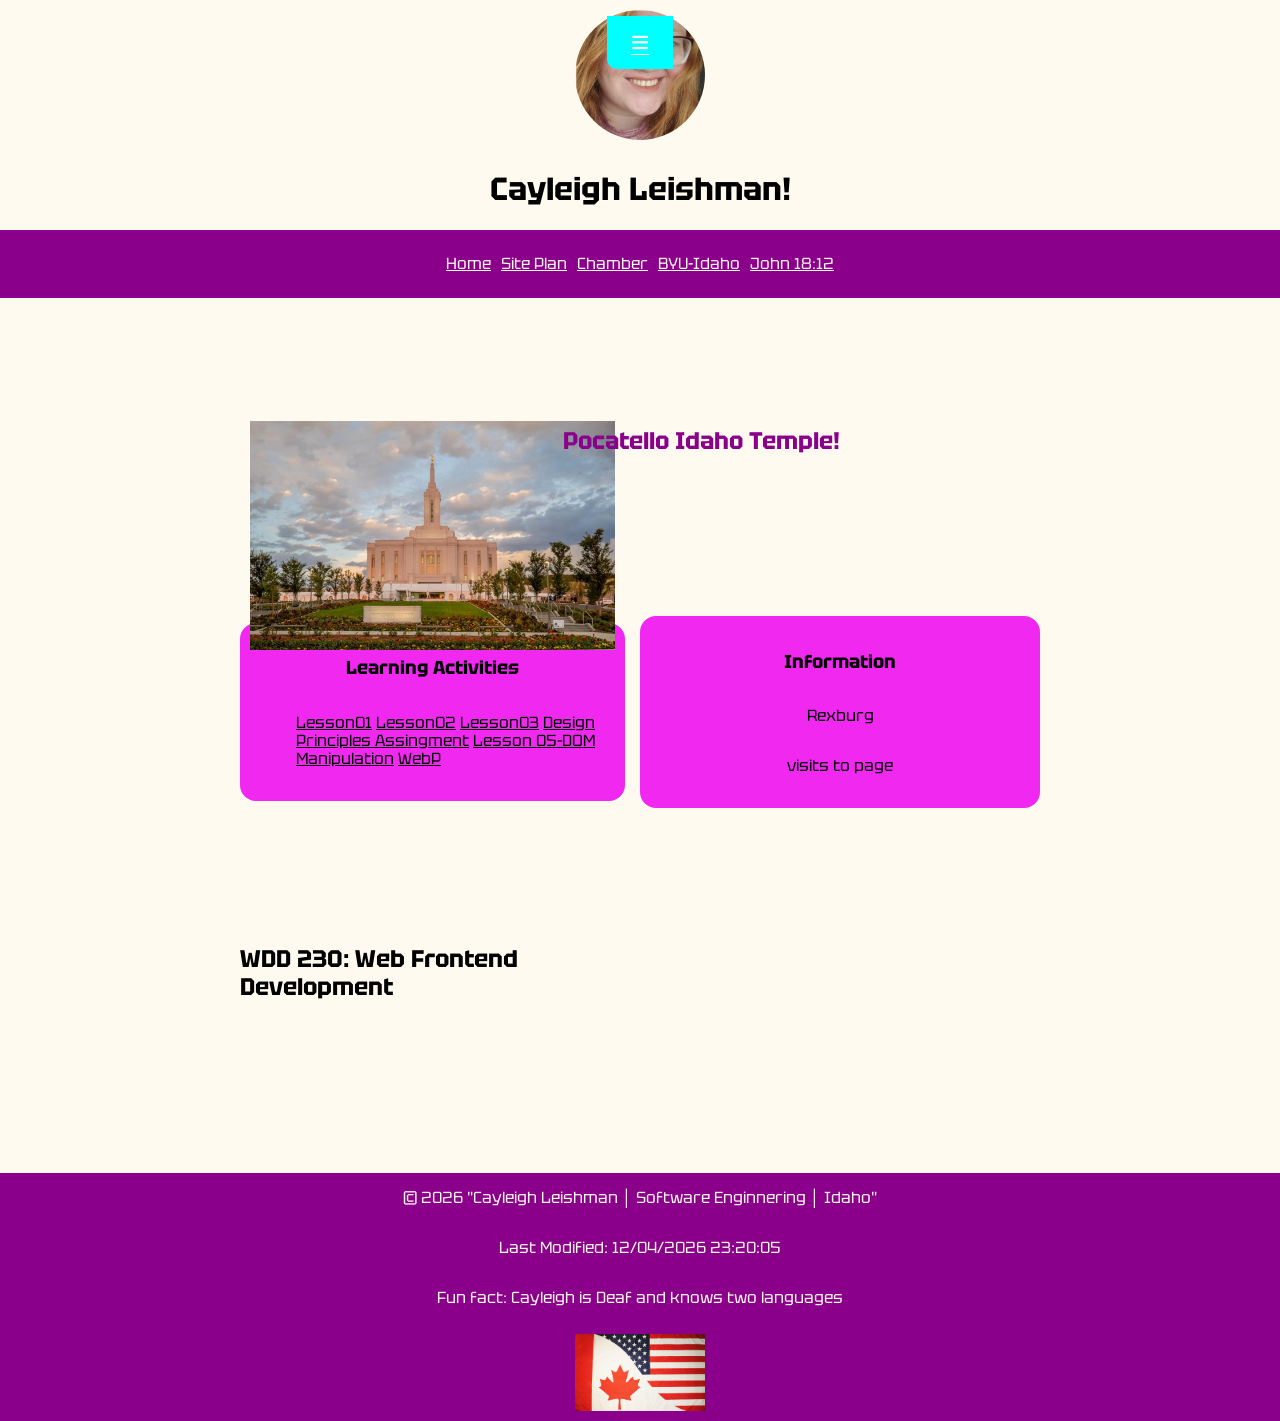
<file: index.html>
<!DOCTYPE html>
<html lang="en">

<head>
    <link rel="apple-touch-icon" sizes="180x180" href="images/favicon_io/apple-touch-icon.png">
    <link rel="icon" type="image/png" sizes="32x32" href="images/favicon_io/favicon-32x32.png">
    <link rel="icon" type="image/png" sizes="16x16" href="images/favicon_io/favicon-16x16.png">
    <link rel="manifest" href="/site.webmanifest">

    <meta charset="UTF-8">
    <meta name="viewport" content="width=device-width, initial-scale=1.0">
    <meta name="author" content="Cayleigh Leishman">
    <meta name="description" content="Course Assingment Portal for Cayleigh Leishman's WDD 23- Web Frontend Development Course.">
    <title>Cayleigh Leishman - WDD 230 - Web Frontend Development</title>

    <link rel="stylesheet" href="styles/normalization.css">
    <link rel="stylesheet" href="styles/base.css">
    <link rel="stylesheet" href="styles/larger.css">

    <script src="scripts/getdate.js" defer></script>
    <script src="scripts/menu.js" defer></script> 

</head>

<body>
    <header> 
        <img src="images/cayleigh.png" alt="A gorgeous Readhead with glasses">
        <h1>Cayleigh Leishman!</h1>
    </header>

    <nav>
        <a href="#" id="menu"> 
            <a href = 'index.html'>Home</a>
            <a href = 'lesson03/chamber-site-plan.html'>Site Plan</a>
            <a href = 'chamber/'>Chamber</a>
            <a href = 'https://www.byui.edu/'>BYU-Idaho</a>                <a href = 'https://www.churchofjesuschrist.org/study/scriptures/nt/john/8?lang=eng&id=p12#p12'>John 18:12</a>  <!--put in your favourite scripture--> 
        </a>
    </nav>

    <main>
        <div class ="hero-image" >
            <picture>
                 <source media ="(min-width:1000px)"  srcset ="images/large-pocatello-temple.webp" alt="Pocatello, Idaho Temple">   
                 <source media ="(min-width:800px)"  srcset ="images/medium-pocatello-temple.webp"  alt="Pocatello, Idaho Temple">
                 <source media = "(min-width:400px)" srcset ="images/small-pocatello-temple.webp"   alt="Pocatello, Idaho Temple">
            
                <img src="images/medium-pocatello-temple.webp" style="width: 100%;" alt="Pocatello, Idaho Temple">
                </picture> 
        </div> <!-- hero-image -->

        <div class="hero-text">
             <h2>Pocatello Idaho Temple!</h2>
        </div> <!--class= hero-text  -->

        <h2>WDD 230: Web Frontend Development</h2>

        <section class="card firstcard">
            <h3>Learning Activities</h3>
            <ul>
                <a href = "lesson01/lesson01.html"> Lesson01</a>
                <a href = "lesson02/lesson02.html"> Lesson02</a>
                <a href = "lesson03/lesson03.html"> Lesson03</a>
                <a href = "lesson02/design-principles.html">Design Principles Assingment</a>
                <a href = "lesson05/bom.html">Lesson 05-DOM Manipulation</a>
                <a href = "lesson03/images/landscape.webp">WebP</a>
                <!-- Used "https://convertio.co/download/1380c945b4b763ab1682d4e4f6f7ae545b6948/" to convert instead because previous website claimed I "Used" my limites -->
                
            </ul>

        </section>

        <section class="card secondcard" >
            <h3>Information</h3>
            <p> Rexburg</p>
            <p>visits to page</p>

        </section>

        <iframe src="https://www.google.com/maps/embed?pb=!1m18!1m12!1m3!1d2878.994685492668!2d-111.78596552532389!3d43.8144696419877!2m3!1f0!2f0!3f0!3m2!1i1024!2i768!4f13.1!3m3!1m2!1s0x53540b03dc48a5cf%3A0x1e5534d3c38ef412!2sBrigham%20Young%20University-Idaho!5e0!3m2!1sen!2sus!4v1706305842684!5m2!1sen!2sus" width="400" height="300" style="border:0;" allowfullscreen="" loading="lazy" referrerpolicy="no-referrer-when-downgrade"></iframe>

    </main>


    <footer> 

        
        <!-- I used the professors website for this portion as well-->
        <p> © <span id="copyrightYear"></span>
        "Cayleigh Leishman │ Software Enginnering │ Idaho" </p>

        <p id="lastModified"></p>
        <!-- t>he Vertical bar took forever to find │││││-->

        <p>Fun fact: Cayleigh is Deaf and knows two languages</p>

        <img src="images/dual_flag.png" alt="A flag that has both the American flag and the Canadian flag combined together">
    </footer>

    
</body>

</html>
</file>
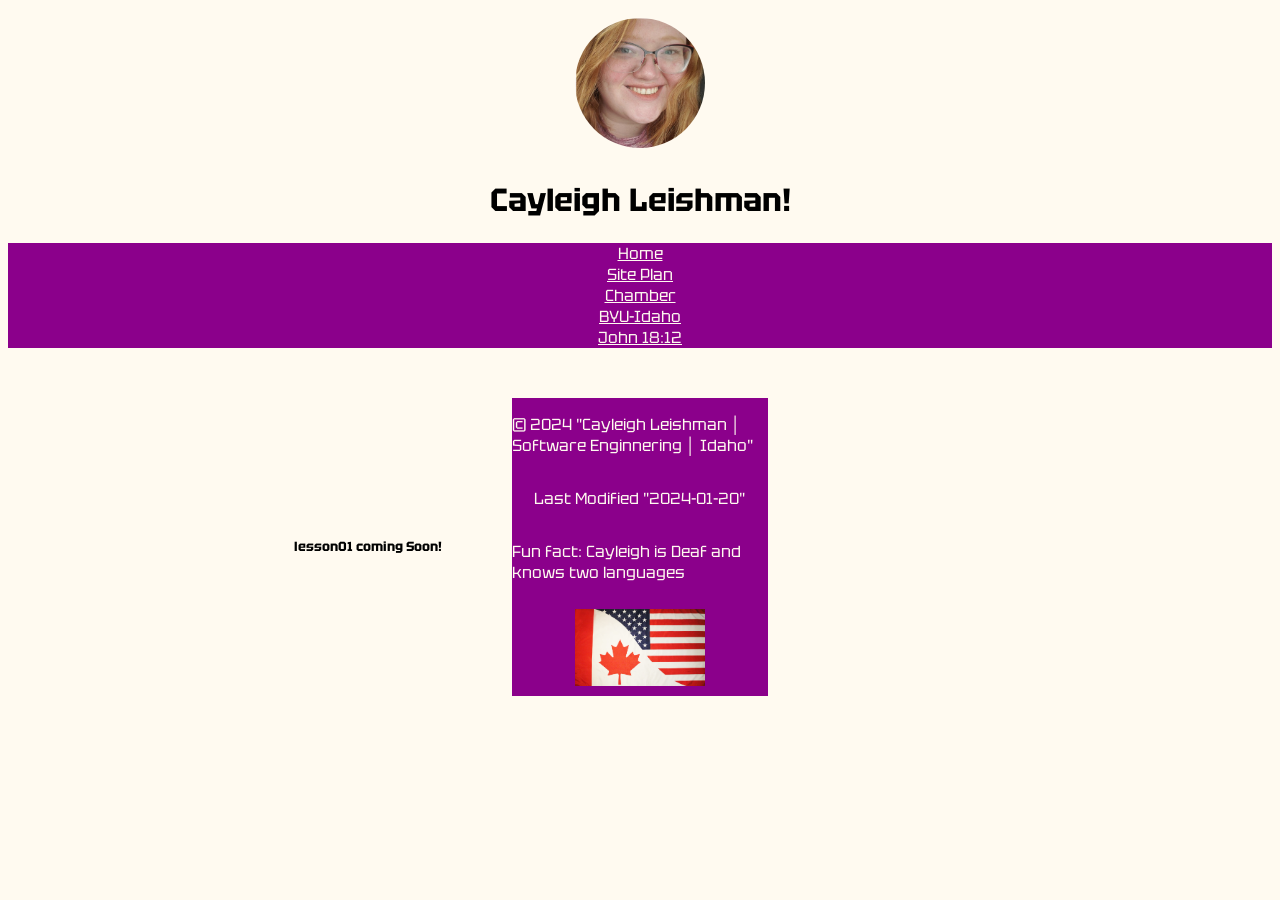
<file: lesson01.html>
<!DOCTYPE html>
<html lang="en">

<head>
   
    <link rel="apple-touch-icon" sizes="180x180" href="images/favicon_io/apple-touch-icon.png">
    <link rel="icon" type="image/png" sizes="32x32" href="images/favicon_io/favicon-32x32.png">
    <link rel="icon" type="image/png" sizes="16x16" href="images/favicon_io/favicon-16x16.png">
    <link rel="manifest" href="/site.webmanifest">

    <meta charset="UTF-8">
    <meta name="viewport" content="width=device-width, initial-scale=1.0">

    
    <meta name="description" content="Course Assingment Portal for Cayleigh Leishman in her WDD 23- Web Frontend Development Course.">
    <title>Cayleigh Leishman - WDD 230 - Web Frontend Development Lesson 01</title>
    <link rel="stylesheet" href="styles/base.css">
    <link rel="stylesheet" href="scripts/getdate.js">
    
</head>

<body>

    <header> 
        <img src="images/cayleigh.png" alt="A gorgeous Readhead with glasses">
        <h1>Cayleigh Leishman!</h1>
    </header>

    <nav>
        <a href = 'index.html'>Home</a>
        <a href = 'lesson03/chamber-site-plan.html'>Site Plan</a>
        <a href = 'chamber/'>Chamber</a>
        <a href = 'https://www.byui.edu/'>BYU-Idaho</a>
        <a href = 'https://www.churchofjesuschrist.org/study/scriptures/nt/john/8?lang=eng&id=p12#p12'>John 18:12</a>  <!--put in your favourite scripture--> 

    </nav>


    <main>

   <h5>lesson01 coming Soon! </h5>


   
    <footer> 
        <!-- I used the professors website for this portion as well-->
        <p> © <span id="copyrightYear"></span>2024
        "Cayleigh Leishman │ Software Enginnering │ Idaho" </p>

        <p><span id="lastModified">Last Modified "2024-01-20"</span></p>
        <!-- t>he Vertical bar took forever to find │││││-->

        <p>Fun fact: Cayleigh is Deaf and knows two languages</p>

        <img src="images/dual_flag.png" alt="A flag that has both the American flag and the Canadian flag combined together">
    </footer>
</body>
</html>
</file>
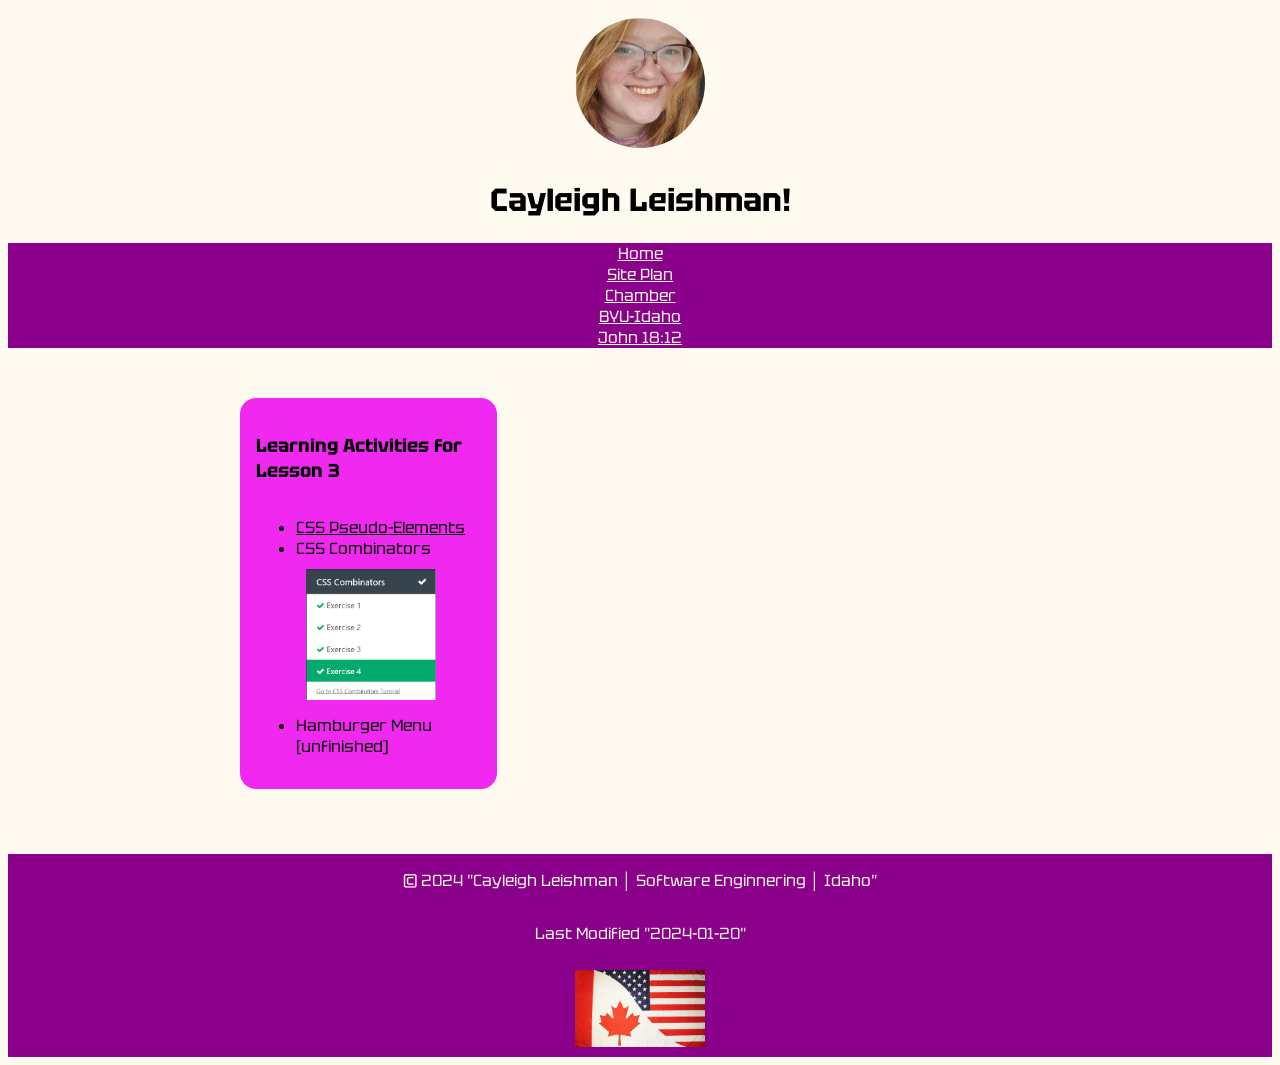
<file: lesson03.html>
<!DOCTYPE html>
<html lang="en">

<head>

    <link rel="apple-touch-icon" sizes="180x180" href="images/favicon_io/apple-touch-icon.png">
    <link rel="icon" type="image/png" sizes="32x32" href="images/favicon_io/favicon-32x32.png">
    <link rel="icon" type="image/png" sizes="16x16" href="images/favicon_io/favicon-16x16.png">
    <link rel="manifest" href="/site.webmanifest">

    <meta charset="UTF-8">
    <meta name="viewport" content="width=device-width, initial-scale=1.0">

    
    <meta name="description" content="Course Assingment Portal for Cayleigh Leishman in her WDD 23- Web Frontend Development Course.">
    <title>Cayleigh Leishman - WDD 230 - Web Frontend Development</title>
    <link rel="stylesheet" href="styles/base.css">
    <link rel="stylesheet" href="scripts/getdate.js">
    

</head>

<body>
    <header> 
        <img src="images/cayleigh.png" alt="A gorgeous Readhead with glasses">
        <h1>Cayleigh Leishman!</h1>
    </header>

    <nav>
        <a href = 'index.html'>Home</a>
        <a href = 'lesson03/chamber-site-plan.html'>Site Plan</a>
        <a href = 'chamber/'>Chamber</a>
        <a href = 'https://www.byui.edu/'>BYU-Idaho</a>
        <a href = 'https://www.churchofjesuschrist.org/study/scriptures/nt/john/8?lang=eng&id=p12#p12'>John 18:12</a>  <!--put in your favourite scripture--> 

    </nav>


    <main>
      
        <section class="card">
            <h3>Learning Activities for Lesson 3</h3>
              
                <ul> 
                <li><a href = "https://codepen.io/Cayleigh-Secret/pen/jOJGmgE"> CSS Pseudo-Elements</a> </li>

                <li>CSS Combinators</li>
                <img src =images/combinator.png>
                <li>Hamburger Menu [unfinished]</li>
                </ul>


        </section>    


       
    </main>




    <footer> 
        <!-- I used the professors website for this portion as well-->
        <p> © <span id="copyrightYear"></span>2024
        "Cayleigh Leishman │ Software Enginnering │ Idaho" </p>

        <p><span id="lastModified">Last Modified "2024-01-20"</span></p>
        <!-- t>he Vertical bar took forever to find │││││-->

        <img src="images/dual_flag.png" alt="A flag that has both the American flag and the Canadian flag combined together">
    </footer>

    
</body>

</html>
</file>
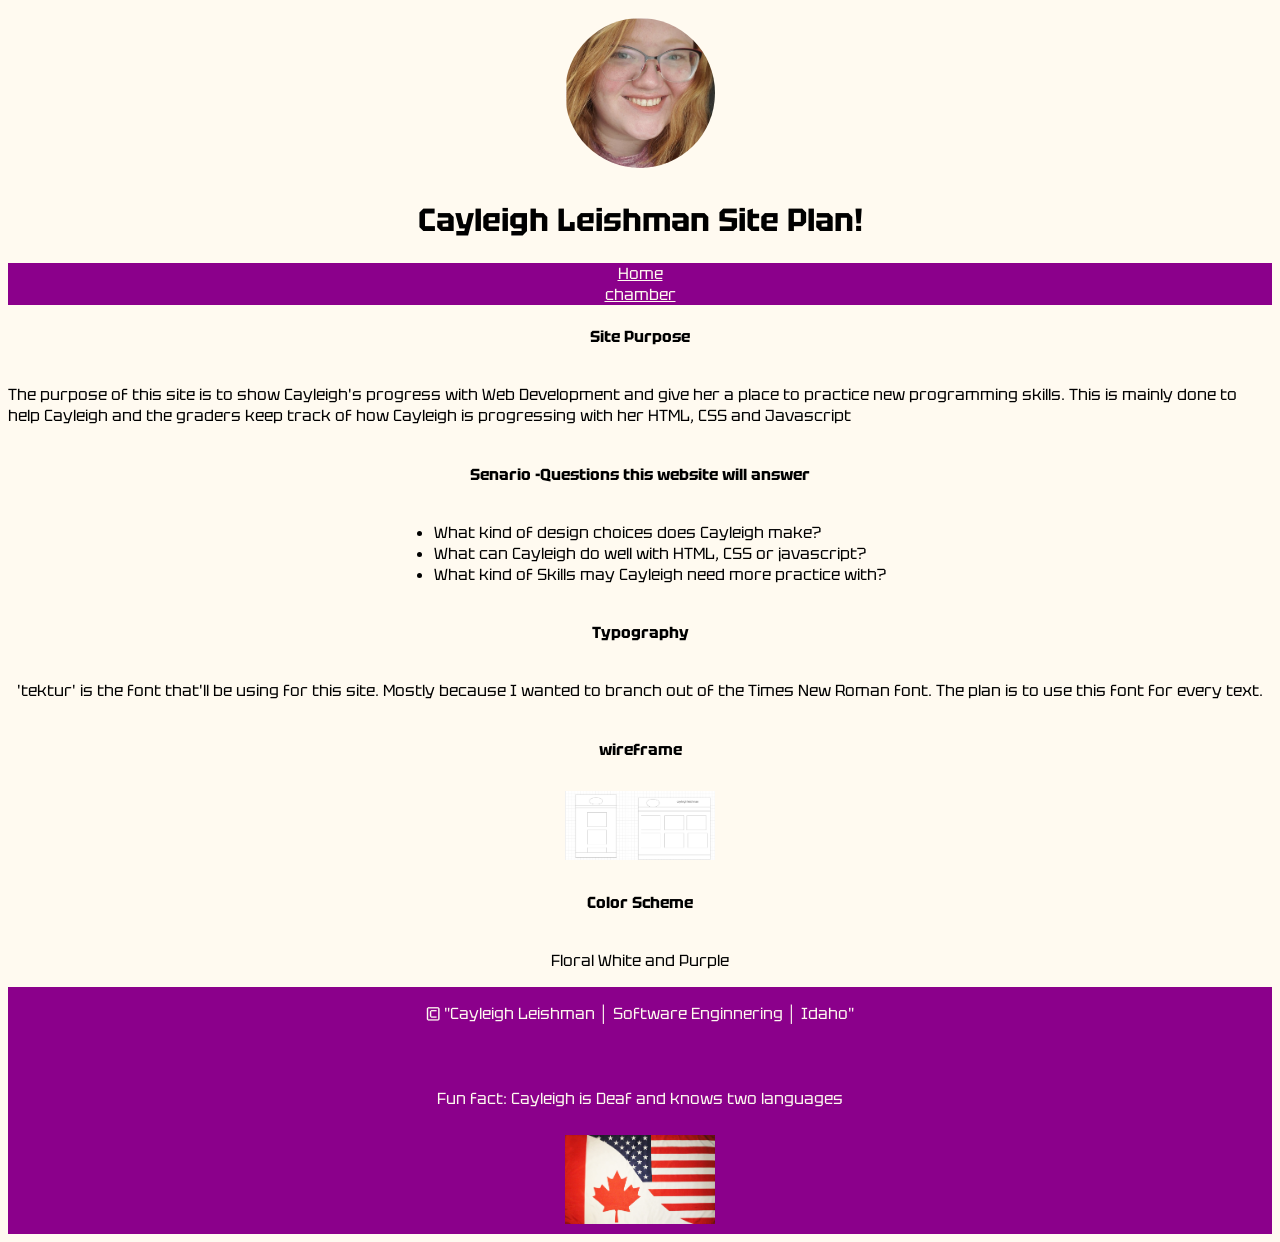
<file: lesson03/chamber-site-plan.html>
<!DOCTYPE html>
<html lang="en">
<head>
    <link rel="apple-touch-icon" sizes="180x180" href="images/favicon_io/apple-touch-icon.png">
    <link rel="icon" type="image/png" sizes="32x32" href="images/favicon_io/favicon-32x32.png">
    <link rel="icon" type="image/png" sizes="16x16" href="images/favicon_io/favicon-16x16.png">
    <link rel="manifest" href="/site.webmanifest">

    <meta charset="UTF-8">
    <meta name="viewport" content="width=device-width, initial-scale=1.0">
    <title>The chamber of commerce project</title>

    <link rel="stylesheet" href="styles/base.css">
</head>
<body>
    <header> 
        <img src="images/cayleigh.png" alt="A gorgeous Readhead with glasses">
        <h1>Cayleigh Leishman Site Plan!</h1>
    </header>

    <nav>
        <a href = 'index.html'>Home</a>
        <a href = 'lesson03/chamber-site-plan.html'>chamber</a>
       
    </nav>

    <section>
        <h4>Site Purpose</h4>
        <p>The purpose of this site is to show Cayleigh's progress with Web Development and give her a place to practice new programming skills. This is mainly done to help Cayleigh and the graders keep track of how Cayleigh is progressing with her HTML, CSS and Javascript</p>

        <h4>Senario -Questions this website will answer</h4>
        <ul>
            <li>What kind of design choices does Cayleigh make?</li>
            <li>What can Cayleigh do well with HTML, CSS or javascript?</li>
            <li>What kind of Skills may Cayleigh need more practice with?</li>
        </ul>

        <h4>Typography</h4>
        <p>'tektur' is the font that'll be using for this site. Mostly because I wanted to branch out of the Times New Roman font. The plan is to use this font for every text.</p>

        <h4>wireframe</h4>
        <img src="images/rough-draft-wireframe.png" alt="A Rough wireframe for Cayleigh's site plan.">

        <h4>Color Scheme</h4>
        <p>Floral White and Purple</p>


    </section>

        
    <footer> 
        
        <!-- I used the professors website for this portion as well-->
        <p> © <span id="copyrightYear"></span>
        "Cayleigh Leishman │ Software Enginnering │ Idaho" </p>

        <p id="lastModified"></p>
    
        <p>Fun fact: Cayleigh is Deaf and knows two languages</p>

        <img src="images/dual_flag.png" alt="A flag that has both the American flag and the Canadian flag combined together">
    </footer>


</body>
</html>
</file>
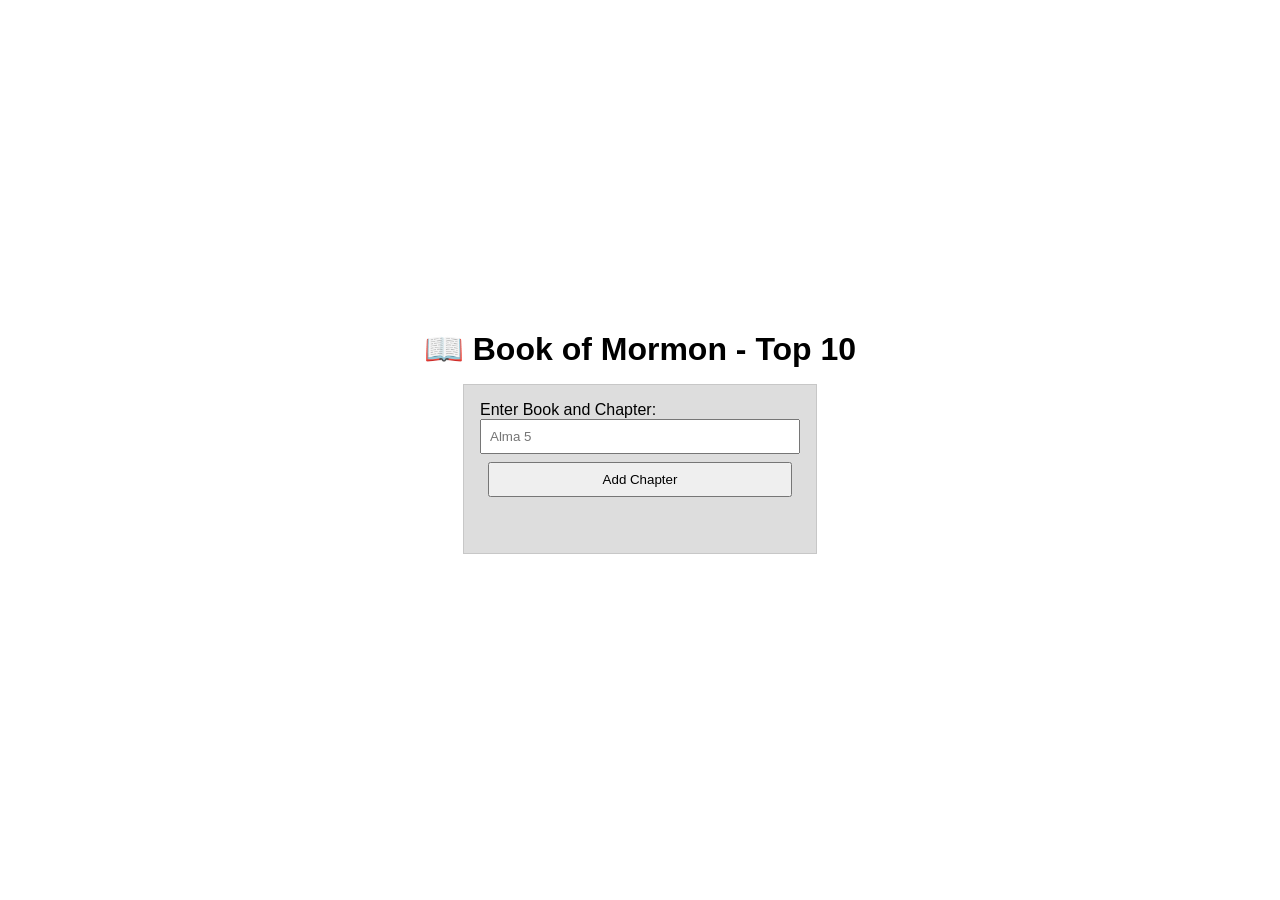
<file: lesson05/bom.html>
<!DOCTYPE html>
<html lang="en">
<head>
    <meta charset="UTF-8">
    <meta name="viewport" content="width=device-width, initial-scale=1.0">
    <meta name="author" content="Cayleigh Leishman">
    <meta name="description" content="This site is to input some of your favourite Book of Mormon Chapters">
    <title>BOM</title>

    <link rel="stylesheet" href="styles/external.css">
    
    
</head>
<body>
    <h1>📖 Book of Mormon - Top 10</h1>
    <main>
        <label for="favchap">Enter Book and Chapter: </label>
        <input type="text" id="favchap" placeholder="Alma 5">
        <button type="submit">Add Chapter</button>
        <ul id="list"></ul>
    </main>

    <script src="script/external.js"></script>

</body>
</html>
</file>
<file: styles/base.css>
@import url('https://fonts.googleapis.com/css2?family=Bungee+Spice&family=Handlee&family=Nanum+Myeongjo&family=Playpen+Sans:wght@300&family=Silkscreen&family=Tektur&display=swap');

* {
    box-sizing: border-box;
}

header {
    background-color:FLORALWHITE;
    display:grid;
    place-items: center;

}

header img{ 
    border-radius: 85px;
}

header h1 {
    text-align: center;
}

img { 
    padding: 10px;
    width: 150px;
}

body { 
    
    font-family:'tektur', 'playpen+sans', 'silksreen', 'Nanum+Myeongjo', sans-serif;
    color: black;
    background-color: floralwhite;

}

/* assistance from professors site */
#menu{
    position:absolute;
    top:1rem; 
    display: block;
    background-color: aqua;
    border-radius: 0 0 0 10px;
    padding: .5rem;
}

#menu::before{
    content:"≡";
    font-size:2rem;
    padding:1rem;
}

.show #menu::before{
    content:"x";
}

nav { 
    background-color: #8B008B;
    color:floralwhite;
   
}

nav a { 
    color: floralwhite;
}

nav a:hover{
    color:#f028f0;
}

main {
    Background-color: floralwhite;
    max-width: 800px;
    margin: 50px auto;
    gap: 15px;
    grid-template-columns: 1fr 1fr 1fr;
    grid-template-rows: auto 1fr;
}

/* used w3schools for help */
.hero-image {
    width: 100%;
    grid-template-columns: 100%;
    
    position: absolute;
    background-size: cover;
    background-position: center;
}

/* copied from w3schools */
.hero-text {
    text-align: center;
    position: sticky;
    /* top: 50%;
    left: 50%; */
    transform: translate(-50%, -50%);
    color: #8B008B;
}

.card {
    background-color: #f028f0;
    width: 100%;
    padding: 16px;
    border-radius: 16px;
    
}
.card a{
    color:black;
}

.card a:hover{
    color:floralwhite;
}

footer{
    background-color: #8B008B;
    color:floralwhite; 
}

footer,h2,header,nav,main,section{ 

    display:grid;
    place-items: center;


}
</file>
<file: styles/larger.css>
@media screen and (min-width:800px){
    
    nav {
        display: flex;
        gap:10px;
        justify-content: center;
        padding: 25px;
    }

    main{
        display: grid;
        gap: 15px;
        grid-template-columns: 1fr 1fr;
        grid-template-rows: auto 1fr;

    }
    /* used w3schools for help */
    .hero-image{
        /* background-image: linear-gradient(rgba(0,0,0,0.5), rgba(0,0,0,0.5,)); */

        height:50%;
        background-position: center;
        background-size: cover;
        position: relative;
        
    
    }

    .secondcard{
        grid-column: 2/3;
        grid-row: 2/3;
    }

   .firstcard{
        grid-column:1/2;
        grid-row:2/3;
   }
}
</file>
<file: lesson03/styles/base.css>
@import url('https://fonts.googleapis.com/css2?family=Bungee+Spice&family=Handlee&family=Nanum+Myeongjo&family=Playpen+Sans:wght@300&family=Silkscreen&family=Tektur&display=swap');
/* comment */

header {
    /*place-items: ;  ->figure out how to change the grid layout */
    background-color:FLORALWHITE;
    display:grid;
    place-items: center;

}

header img{ 
    border-radius: 85px;
}
header h1 {
    text-align: center;
}

img { 
    padding: 10px;
    width: 150px;
}

body { 
    
    font-family:'tektur', sans-serif;
    color: black;
    background-color: floralwhite;

}

nav { 
    background-color: #8B008B;
    color:floralwhite;
    
}

nav a { 
    color: floralwhite;
}

nav a:hover{
    color:#f028f0;
}
main {
    Background-color: floralwhite;

}

.card {
    background-color: #f028f0;
    margin:  0 0 55px 0;
    padding: 16px;
    border-radius: 16px;
    
}
.card a{
    color:black;
}

.card a:hover{
    color:floralwhite;
}

footer {
    background-color: #8B008B;
    color:floralwhite; 
}
footer,h2,header,nav,main,section { 

    display:grid;
    place-items: center; 

}
</file>
<file: lesson05/styles/external.css>
* {
	margin: 0;
	padding: 0;
}

body {
	height: 100vh;
	display: flex;
	flex-direction: column;
	align-items: center;
	justify-content: center;
	font-family: Acme, Arial, sans-serif;
}

h1 {
	font-size: 1.5rem;
}

main {
	margin: 1rem auto;
	border: 1px solid rgba(0, 0, 0, 0.1);
	padding: 1rem;
	background-color: #ddd;
	display: flex;
	flex-direction: column;
}

input,
button {
	padding: 0.5rem;
}

button {
	margin: 0.5rem;
}

.delete {
	width: fit-content;
}

.input {
	display: flex;
	gap: 1rem;
}

.list {
	padding: 0.5rem;
}

ul {
	margin: 1rem;
	list-style: none;
}

li {
	display: flex;
	align-items: center;
	justify-content: space-between;
}

@media only screen and (min-width: 32.5em) {
	h1 {
		font-size: 2rem;
	}

	main {
		width: 320px;
	}
}
</file>
<file: styles/normalization.css>
/*! normalize.css v8.0.1 | MIT License | github.com/necolas/normalize.css */

/* Document
   ========================================================================== */

/**
 * 1. Correct the line height in all browsers.
 * 2. Prevent adjustments of font size after orientation changes in iOS.
 */

 html {
    line-height: 1.15; /* 1 */
    -webkit-text-size-adjust: 100%; /* 2 */
  }
  
  /* Sections
     ========================================================================== */
  
  /**
   * Remove the margin in all browsers.
   */
  
  body {
    margin: 0;
  }
  
  /**
   * Render the `main` element consistently in IE.
   */
  
  main {
    display: block;
  }
  
  /**
   * Correct the font size and margin on `h1` elements within `section` and
   * `article` contexts in Chrome, Firefox, and Safari.
   */
  
  h1 {
    font-size: 2em;
    margin: 0.67em 0;
  }
  
  /* Grouping content
     ========================================================================== */
  
  /**
   * 1. Add the correct box sizing in Firefox.
   * 2. Show the overflow in Edge and IE.
   */
  
  hr {
    box-sizing: content-box; /* 1 */
    height: 0; /* 1 */
    overflow: visible; /* 2 */
  }
  
  /**
   * 1. Correct the inheritance and scaling of font size in all browsers.
   * 2. Correct the odd `em` font sizing in all browsers.
   */
  
  pre {
    font-family: monospace, monospace; /* 1 */
    font-size: 1em; /* 2 */
  }
  
  /* Text-level semantics
     ========================================================================== */
  
  /**
   * Remove the gray background on active links in IE 10.
   */
  
  a {
    background-color: transparent;
  }
  
  /**
   * 1. Remove the bottom border in Chrome 57-
   * 2. Add the correct text decoration in Chrome, Edge, IE, Opera, and Safari.
   */
  
  abbr[title] {
    border-bottom: none; /* 1 */
    text-decoration: underline; /* 2 */
    text-decoration: underline dotted; /* 2 */
  }
  
  /**
   * Add the correct font weight in Chrome, Edge, and Safari.
   */
  
  b,
  strong {
    font-weight: bolder;
  }
  
  /**
   * 1. Correct the inheritance and scaling of font size in all browsers.
   * 2. Correct the odd `em` font sizing in all browsers.
   */
  
  code,
  kbd,
  samp {
    font-family: monospace, monospace; /* 1 */
    font-size: 1em; /* 2 */
  }
  
  /**
   * Add the correct font size in all browsers.
   */
  
  small {
    font-size: 80%;
  }
  
  /**
   * Prevent `sub` and `sup` elements from affecting the line height in
   * all browsers.
   */
  
  sub,
  sup {
    font-size: 75%;
    line-height: 0;
    position: relative;
    vertical-align: baseline;
  }
  
  sub {
    bottom: -0.25em;
  }
  
  sup {
    top: -0.5em;
  }
  
  /* Embedded content
     ========================================================================== */
  
  /**
   * Remove the border on images inside links in IE 10.
   */
  
  img {
    border-style: none;
  }
  
  /* Forms
     ========================================================================== */
  
  /**
   * 1. Change the font styles in all browsers.
   * 2. Remove the margin in Firefox and Safari.
   */
  
  button,
  input,
  optgroup,
  select,
  textarea {
    font-family: inherit; /* 1 */
    font-size: 100%; /* 1 */
    line-height: 1.15; /* 1 */
    margin: 0; /* 2 */
  }
  
  /**
   * Show the overflow in IE.
   * 1. Show the overflow in Edge.
   */
  
  button,
  input { /* 1 */
    overflow: visible;
  }
  
  /**
   * Remove the inheritance of text transform in Edge, Firefox, and IE.
   * 1. Remove the inheritance of text transform in Firefox.
   */
  
  button,
  select { /* 1 */
    text-transform: none;
  }
  
  /**
   * Correct the inability to style clickable types in iOS and Safari.
   */
  
  button,
  [type="button"],
  [type="reset"],
  [type="submit"] {
    -webkit-appearance: button;
  }
  
  /**
   * Remove the inner border and padding in Firefox.
   */
  
  button::-moz-focus-inner,
  [type="button"]::-moz-focus-inner,
  [type="reset"]::-moz-focus-inner,
  [type="submit"]::-moz-focus-inner {
    border-style: none;
    padding: 0;
  }
  
  /**
   * Restore the focus styles unset by the previous rule.
   */
  
  button:-moz-focusring,
  [type="button"]:-moz-focusring,
  [type="reset"]:-moz-focusring,
  [type="submit"]:-moz-focusring {
    outline: 1px dotted ButtonText;
  }
  
  /**
   * Correct the padding in Firefox.
   */
  
  fieldset {
    padding: 0.35em 0.75em 0.625em;
  }
  
  /**
   * 1. Correct the text wrapping in Edge and IE.
   * 2. Correct the color inheritance from `fieldset` elements in IE.
   * 3. Remove the padding so developers are not caught out when they zero out
   *    `fieldset` elements in all browsers.
   */
  
  legend {
    box-sizing: border-box; /* 1 */
    color: inherit; /* 2 */
    display: table; /* 1 */
    max-width: 100%; /* 1 */
    padding: 0; /* 3 */
    white-space: normal; /* 1 */
  }
  
  /**
   * Add the correct vertical alignment in Chrome, Firefox, and Opera.
   */
  
  progress {
    vertical-align: baseline;
  }
  
  /**
   * Remove the default vertical scrollbar in IE 10+.
   */
  
  textarea {
    overflow: auto;
  }
  
  /**
   * 1. Add the correct box sizing in IE 10.
   * 2. Remove the padding in IE 10.
   */
  
  [type="checkbox"],
  [type="radio"] {
    box-sizing: border-box; /* 1 */
    padding: 0; /* 2 */
  }
  
  /**
   * Correct the cursor style of increment and decrement buttons in Chrome.
   */
  
  [type="number"]::-webkit-inner-spin-button,
  [type="number"]::-webkit-outer-spin-button {
    height: auto;
  }
  
  /**
   * 1. Correct the odd appearance in Chrome and Safari.
   * 2. Correct the outline style in Safari.
   */
  
  [type="search"] {
    -webkit-appearance: textfield; /* 1 */
    outline-offset: -2px; /* 2 */
  }
  
  /**
   * Remove the inner padding in Chrome and Safari on macOS.
   */
  
  [type="search"]::-webkit-search-decoration {
    -webkit-appearance: none;
  }
  
  /**
   * 1. Correct the inability to style clickable types in iOS and Safari.
   * 2. Change font properties to `inherit` in Safari.
   */
  
  ::-webkit-file-upload-button {
    -webkit-appearance: button; /* 1 */
    font: inherit; /* 2 */
  }
  
  /* Interactive
     ========================================================================== */
  
  /*
   * Add the correct display in Edge, IE 10+, and Firefox.
   */
  
  details {
    display: block;
  }
  
  /*
   * Add the correct display in all browsers.
   */
  
  summary {
    display: list-item;
  }
  
  /* Misc
     ========================================================================== */
  
  /**
   * Add the correct display in IE 10+.
   */
  
  template {
    display: none;
  }
  
  /**
   * Add the correct display in IE 10.
   */
  
  [hidden] {
    display: none;
  }
</file>
